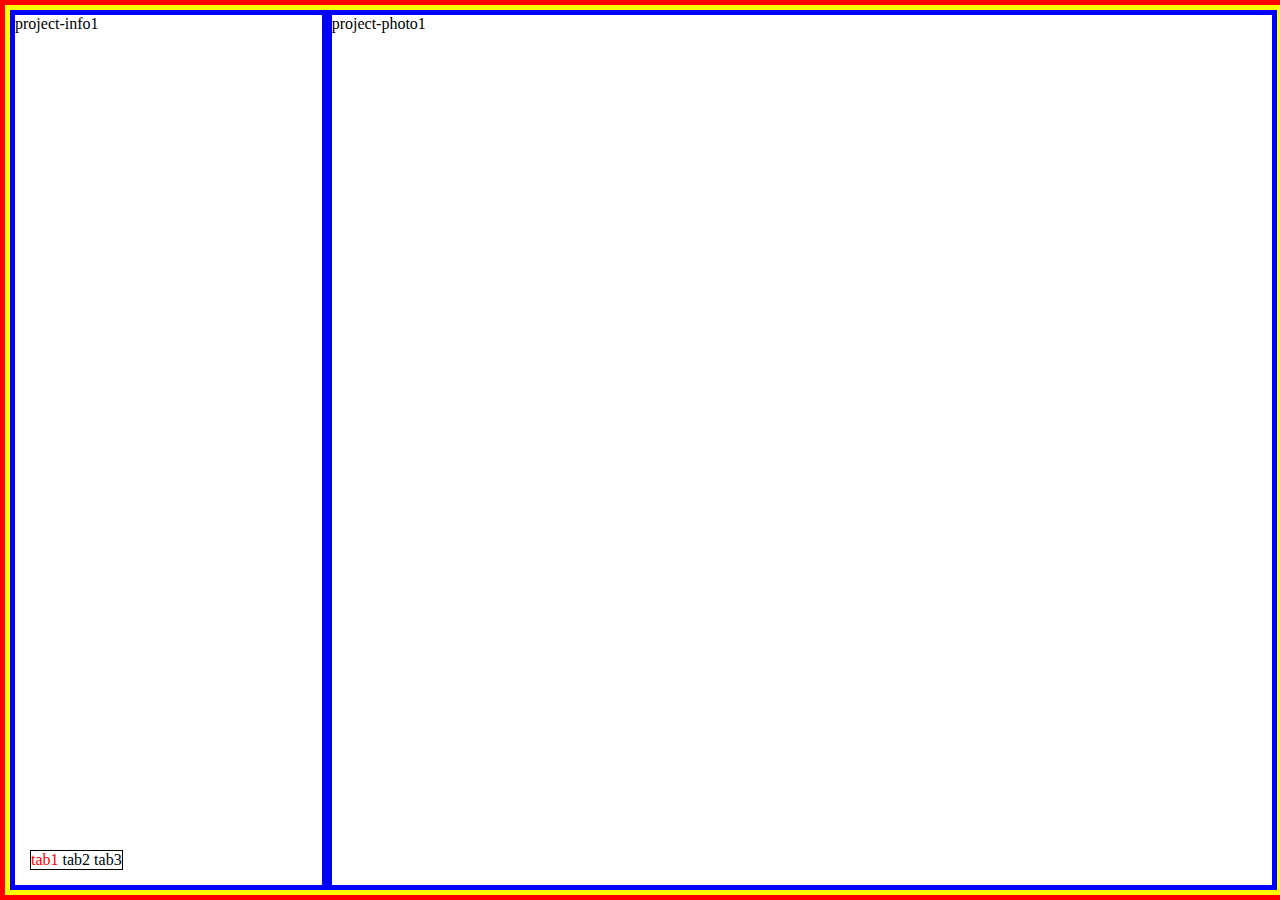
<file: source/프로토타입.html>
<!DOCTYPE html>
<html lang="en">
<head>
  <meta charset="UTF-8">
  <meta http-equiv="X-UA-Compatible" content="IE=edge">
  <meta name="viewport" content="width=device-width, initial-scale=1.0">
  <title>project: 프로토타입</title>
  <style>
    body{
      height: 100vh;
      margin: 0;
    }
    *{box-sizing: border-box;}
    /* ################## Section: project #############*/
    .project-inner{
      height: 100%;
      /* overflow: hidden; 1개 tab보여야하니까 숨김 */
    }
    .tabs{
      border: 5px solid red;
      height: 100%;
      width: 300%; /*탭3개를 가져야하니까 */
      transition: 0.5s;
    }
    .tab{
      border: 5px solid yellow;
      float: left;
      width: 33.3333%;/* 3개로 나눠야하니까 */
      height: 100%;
    }
    .tab>div{
      border: 5px solid blue;
      height: 100%;
      float: left;
    }
    .project-info{
      width: 25%;
    }
    .project-photo{
      width: 75%;
    }
    /* 속성선택자 [] */
    input[name=tabmenu] {
      display: none;
    }
    .btn{
      position: absolute;
      border: 1px solid #000;
      left:30px;
      bottom: 30px;
    }
    .btn label{
      cursor: pointer;
    }

    /* 형제 선택자로 라디오체크박스와 라벨 연결해서 기본디자인 */
    /* 가상선택자 :checked , 형제 선택자 ~ ( 동급형제일때 ~뒤에얘만 선택 */

    input[id="tab1"]:checked ~ .btn label[for="tab1"]{
      color:red;
    }
    input[id="tab2"]:checked ~ .btn label[for="tab2"]{
      color:red;
    }
    input[id="tab3"]:checked ~ .btn label[for="tab3"]{
      color:red;
    }
    /* 라벨 누르면 각각 tab 3개가 왼쪽으로 움직이게 */
    input[id="tab1"]:checked ~ .tabs {
      margin-left: 0;
    }
    input[id="tab2"]:checked ~ .tabs{
      margin-left: -100%;
    }
    input[id="tab3"]:checked ~ .tabs{
      margin-left: -200%;
    }
  </style>
</head>
<body>
  <div class="project-inner">
    <!--  input type=radio 버튼은 안보임 -->
    <input type="radio" name="tabmenu" id="tab1" checked> <!-- checked: 기본을 넣은 레디오만 체크로 보이게함 -->
    <input type="radio" name="tabmenu" id="tab2">
    <input type="radio" name="tabmenu" id="tab3">
    <div class="tabs"><!-- tabs -->
      <div class="tab">
        <div class="project-info">
          project-info1
        </div>
        <div class="project-photo">
          project-photo1
        </div>
      </div>
      <div class="tab">
        <div class="project-info">
          project-info2
        </div>
        <div class="project-photo">
          project-photo2
        </div>
      </div>
      <div class="tab">
        <div class="project-info">
          project-info3
        </div>
        <div class="project-photo">
          project-photo3
        </div>
      </div>
    </div><!-- tabs end-->
    <div class="btn">
      <label for="tab1">tab1</label>
      <label for="tab2">tab2</label>
      <label for="tab3">tab3</label>
    </div>
  </div>
</body>
</html>
</file>
